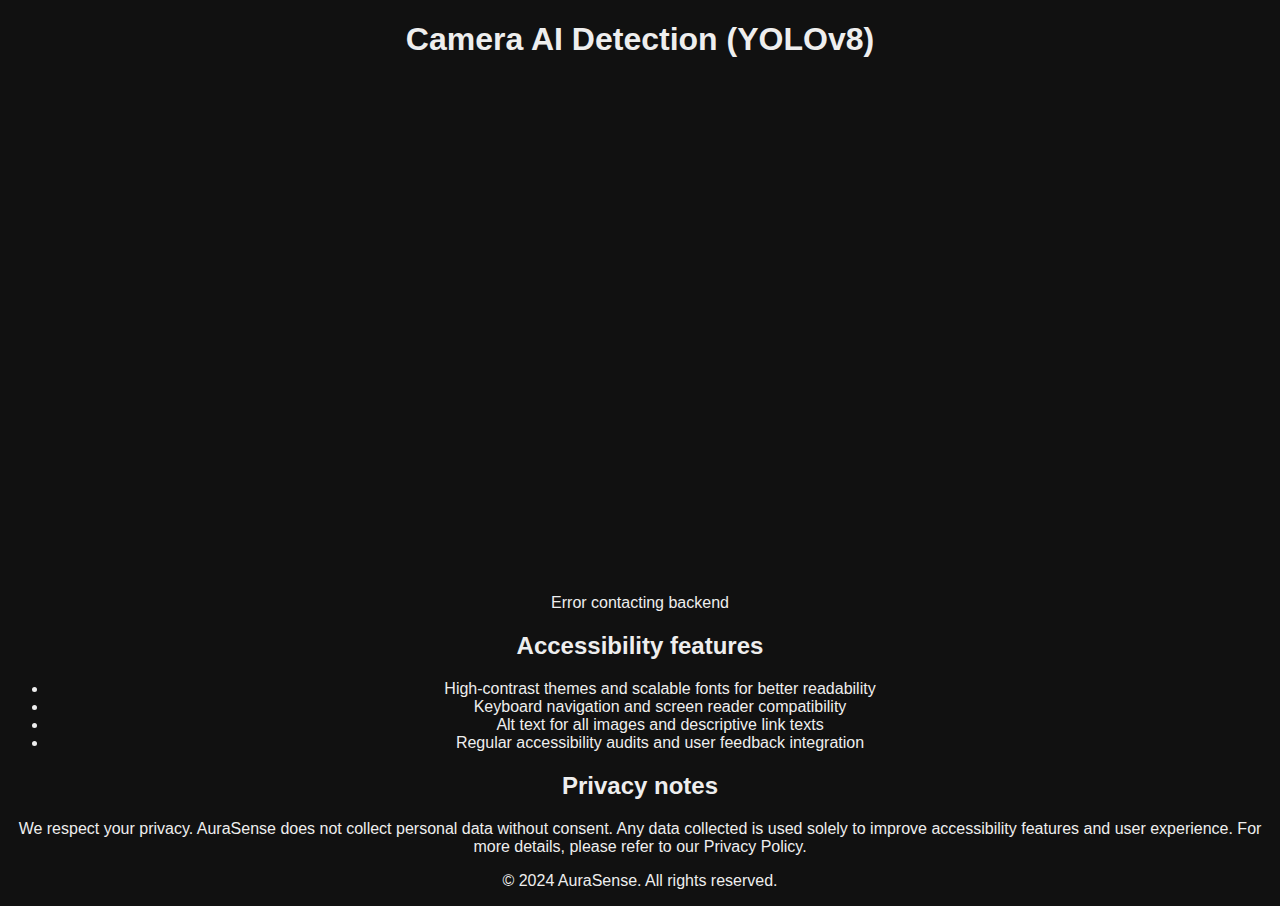
<file: cam.html>
<!DOCTYPE html>
<html lang="en">
<head>
  <meta charset="UTF-8">
  <meta name="viewport" content="width=device-width, initial-scale=1.0">
  <title>Camera AI Detection (YOLOv8)</title>
  <style>
    body { font-family: sans-serif; text-align: center; background: #111; color: #eee; }
    video, canvas { width: 640px; max-width: 95vw; border-radius: 8px; margin-top: 10px; }
  </style>
</head>
<body>
  <h1>Camera AI Detection (YOLOv8)</h1>
  <video id="video" autoplay playsinline muted></video>
  <canvas id="canvas"></canvas>
  <p id="status">Connecting to YOLOv8 backend...</p>

  <script>
    const video = document.getElementById('video');
    const canvas = document.getElementById('canvas');
    const ctx = canvas.getContext('2d');
    const statusEl = document.getElementById('status');

    const lastSpoken = new Map();
    const SPEAK_COOLDOWN = 5000; // ms
    const CONFIDENCE_THRESHOLD = 0.7;

    async function startCamera() {
      try {
        const stream = await navigator.mediaDevices.getUserMedia({ video: true });
        video.srcObject = stream;
        await video.play();
        canvas.width = video.videoWidth;
        canvas.height = video.videoHeight;
      } catch (err) {
        console.error('Camera error:', err);
      }
    }

    function speak(text) {
      const utter = new SpeechSynthesisUtterance(text);
      speechSynthesis.speak(utter);
    }

    async function detectFrame() {
      // Draw current frame
      ctx.drawImage(video, 0, 0, canvas.width, canvas.height);

      // Capture frame as blob
      const blob = await new Promise(r => canvas.toBlob(r, "image/jpeg"));
      const formData = new FormData();
      formData.append("file", blob, "frame.jpg");

      try {
        const res = await fetch("http://localhost:8000/detect", {
          method: "POST",
          body: formData
        });
        const data = await res.json();

        // Draw + announce detections
        data.detections.forEach(det => {
          if (det.confidence < CONFIDENCE_THRESHOLD) return;

          // Announce with cooldown
          const now = Date.now();
          if (!lastSpoken.has(det.class) || now - lastSpoken.get(det.class) > SPEAK_COOLDOWN) {
            speak(`I see a ${det.class}`);
            lastSpoken.set(det.class, now);
          }
        });

        statusEl.textContent = `Detected: ${data.detections.map(d => d.class).join(", ")}`;
      } catch (err) {
        console.error("Detection error:", err);
        statusEl.textContent = "Error contacting backend";
      }

      requestAnimationFrame(detectFrame);
    }

    (async () => {
      await startCamera();
      statusEl.textContent = "Camera ready, detecting...";
      detectFrame();
    })();
  </script>
</body>
</html>

    <section aria-labelledby="accessibility-heading">
      <h2 id="accessibility-heading">Accessibility features</h2>
      <ul>
        <li>High-contrast themes and scalable fonts for better readability</li>
        <li>Keyboard navigation and screen reader compatibility</li>
        <li>Alt text for all images and descriptive link texts</li>
        <li>Regular accessibility audits and user feedback integration</li>
      </ul>
    </section>

    <section aria-labelledby="privacy-heading">
      <h2 id="privacy-heading">Privacy notes</h2>
      <p>We respect your privacy. AuraSense does not collect personal data without consent. Any data collected is used
        solely to improve accessibility features and user experience. For more details, please refer to our Privacy
        Policy.</p>
    </section>
  </main>

  <footer class="site-footer" role="contentinfo">
    <div class="container">
      <p>&copy; 2024 AuraSense. All rights reserved.</p>
    </div>
  </footer>
</file>
